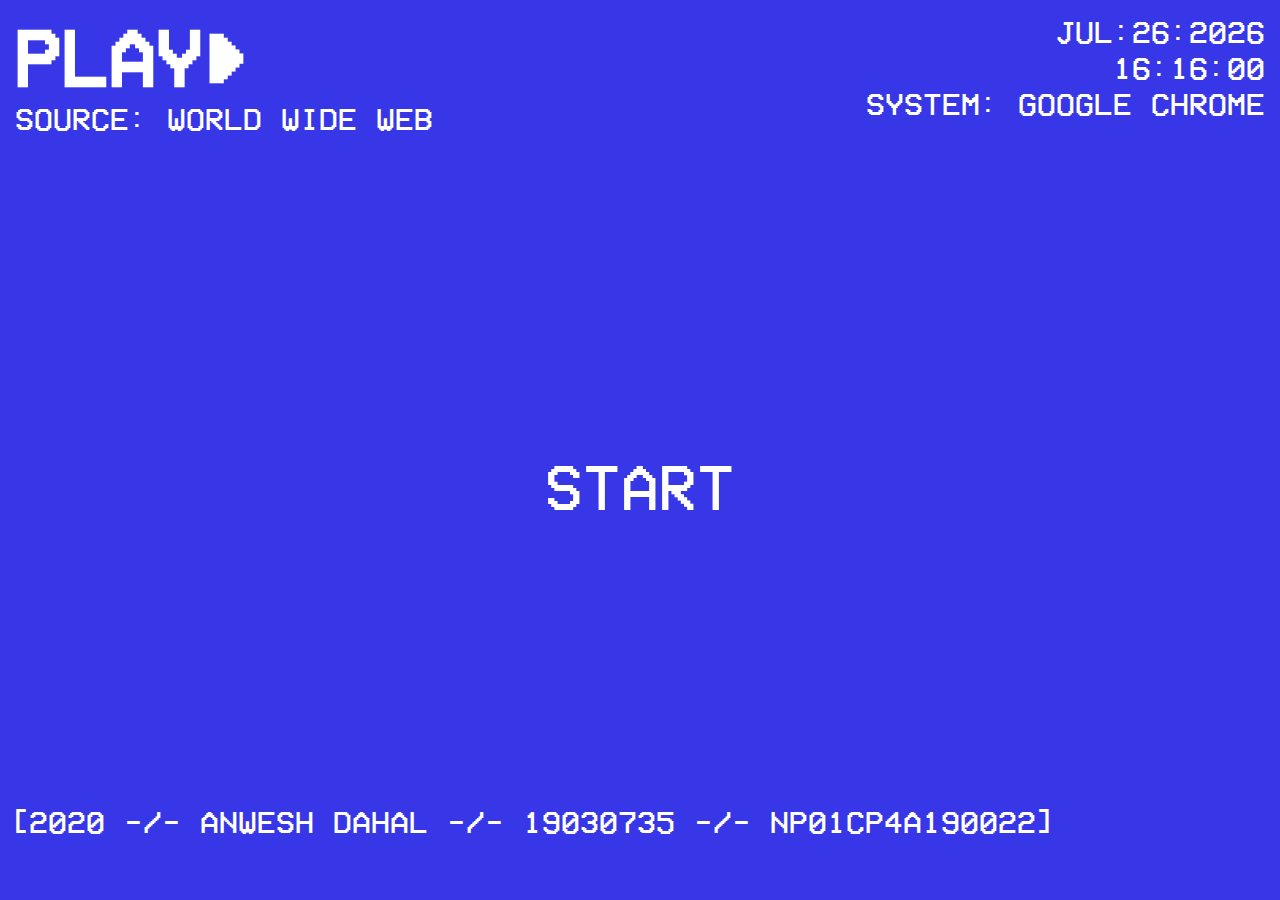
<file: index.html>
<!DOCTYPE html>
<html lang="en">
<head>
    <link href="https://fonts.googleapis.com/css?family=VT323&display=swap" rel="stylesheet">
    <link rel="stylesheet" href="style/main.css">
    <title>HOME</title>
</head>
<body class="home-page">
    <div class="header">
        <div class="logo">
            <h1>
                PLAY&#x25ba;
            </h1>
            SOURCE: WORLD WIDE WEB
        </div>
        <div class="dateTimeInfo">
            <div class="date">
                <span id="month">FEB</span>:<span id="day">20</span>:<span id="year">2019</span>
            </div>
            <div class="time">
                <span id="hour">16</span>:<span id="minute">16</span>:<span id="second">00</span>
            </div>
            <div class="browserName">
                SYSTEM: <span id="browserName">MOZILLA FIREFOX</span>
            </div>
            
        </div>
    </div>
    <div class="main">
        <div class="container">
            <div class="nav">
                <div class="btn home-btn">
                    <a href="./pages/terminalAbout.html">START</a>
                </div>
            </div>
        </div>
    </div>
    <div class="footer">
        <div class="nameDate">
            [2020 -/- ANWESH DAHAL -/- 19030735 -/- NP01CP4A190022]
        </div>
    </div>
    <a href="./pages/portfolio.html" id="portfolioLink"></a>
    <script>
        var months = ["JAN", "FEB", "MAR", "APR", "MAY", "JUN", "JUL", "AUG", "SEPT", "OCT", "NOV", "DEC"];
        var month = document.getElementById("month");
        var year = document.getElementById("year");
        console.log(year.innerHTML);
        var day = document.getElementById("day");
        var hour = document.getElementById("hour");
        var minute = document.getElementById("minute");
        var second = document.getElementById("second");
        var browserName = document.getElementById("browserName");
        var usrAgent = navigator.userAgent;
        if(usrAgent.includes("Firefox")){
            browserName.innerHTML = "MOZILLA FIREFOX";
        } else if(usrAgent.includes("OPR")){
            browserName.innerHTML = "OPERA BROWSER";
        } else if(usrAgent.includes("Edg")){
            browserName.innerHTML = ("MICROSOFT EDGE");
        }else if(usrAgent.includes("Chrome")){
            browserName.innerHTML = "GOOGLE CHROME";
        }
        var today = new Date();
        console.log(today);
        var monthIndex = today.getMonth();
        month.innerHTML = months[monthIndex];
        year.innerHTML = today.getFullYear();
        day.innerHTML = today.getDate();
        if (Number(today.getDate()) < 10) {
            day.innerHTML = "0" + day.innerHTML;
        }
        setInterval(function(){
            var now = new Date
            hour.innerHTML = now.getHours();
            if (Number(now.getHours()) < 10) {
                hour.innerHTML = "0" + hour.innerHTML;
            }
            minute.innerHTML = now.getMinutes();
            if (Number(now.getMinutes()) < 10) {
                minute.innerHTML = "0" + minute.innerHTML;
            }
            second.innerHTML = now.getSeconds();
            if (Number(now.getSeconds()) < 10) {
                second.innerHTML = "0" + second.innerHTML;
            }
        }, 1000);
    </script>
</body>
</html>
</file>
<file: style/main.css>
.btn {
  padding: 10px;
  margin: 5px;
  text-align: center;
}

.btn-internal {
  font-size: 1.3rem;
  padding: 5px;
  background-color: #005892;
  color: #00ffea;
  margin: 5px;
  width: 20px;
  -webkit-transition: -webkit-box-shadow 200ms ease-in-out 100ms;
  transition: -webkit-box-shadow 200ms ease-in-out 100ms;
  transition: box-shadow 200ms ease-in-out 100ms;
  transition: box-shadow 200ms ease-in-out 100ms, -webkit-box-shadow 200ms ease-in-out 100ms;
}

.btn-internal:hover {
  -webkit-box-shadow: 5px 5px #ff93a5;
          box-shadow: 5px 5px #ff93a5;
}

.footer {
  padding: 10px;
  margin: 0;
  bottom: 0;
  left: 0;
  height: 10%;
}

.footer-with-contents {
  display: -webkit-box;
  display: -ms-flexbox;
  display: flex;
  -webkit-box-orient: vertical;
  -webkit-box-direction: normal;
      -ms-flex-direction: column;
          flex-direction: column;
  width: 100%;
  bottom: 0;
  left: 0;
  height: 10%;
}

.footer-with-contents .footerTop {
  padding: 20px 0 20px 10px;
}

.footer-with-contents .footerTop .social {
  display: -webkit-box;
  display: -ms-flexbox;
  display: flex;
  padding: 3px;
}

.footer-with-contents .footerTop .social .social-link {
  padding: 10px;
  font-size: 2rem;
  text-align: center;
  font-family: 'Alata', sans-serif;
  width: 150px;
}

.footer-with-contents .footerTop .social .facebook {
  background-color: #4064ad;
  color: #fff;
}

.footer-with-contents .footerTop .social .twitter {
  background-color: #1c9ceb;
  color: #fff;
}

.footer-with-contents .footerTop .social .reddit {
  background-color: #f64302;
  color: #fff;
}

.footer-with-contents .footerBottom {
  height: -webkit-max-content;
  height: -moz-max-content;
  height: max-content;
  padding: 5px;
  background-color: black;
  color: white;
  font-family: 'Alata', sans-serif;
  font-size: 1.5rem;
}

.header {
  display: -webkit-box;
  display: -ms-flexbox;
  display: flex;
  padding: 15px;
  height: 20%;
}

.header .logo {
  -webkit-box-flex: 50%;
      -ms-flex: 50%;
          flex: 50%;
}

.header .logo h1 {
  padding: 0;
  margin-right: 0;
  font-size: 5rem;
}

.header .dateTimeInfo {
  -webkit-box-flex: 50%;
      -ms-flex: 50%;
          flex: 50%;
  text-align: right;
}

@font-face {
  font-family: "VCR OSD";
  src: url("../font/VCR_OSD_MONO.ttf") format("truetype");
}

.main {
  font-size: 36px;
  margin: 15px auto;
  height: 65%;
  display: -webkit-box;
  display: -ms-flexbox;
  display: flex;
  -webkit-box-orient: vertical;
  -webkit-box-direction: normal;
      -ms-flex-direction: column;
          flex-direction: column;
}

.main .home-btn {
  margin: auto;
  width: -webkit-fit-content;
  width: -moz-fit-content;
  width: fit-content;
  font-size: 4rem;
}

.main .home-btn:hover {
  font-weight: bold;
}

.main .home-btn:hover a::before {
  content: "[";
  margin: 0;
  padding: 0;
}

.main .home-btn:hover a::after {
  content: "]";
  margin: 0;
  padding: 0;
}

* {
  margin: 0;
  padding: 0;
  border: 0;
  -webkit-box-sizing: border-box;
          box-sizing: border-box;
}

html, body {
  margin: 0;
  height: 100%;
}

.home-page {
  font-size: 32px;
  font-family: "VCR OSD", monotype;
  background-color: #3737e7;
  color: #ffffff;
}

.container {
  width: 85%;
  margin: auto;
}

a {
  text-decoration: none;
  color: #ffffff;
}
/*# sourceMappingURL=main.css.map */
</file>
